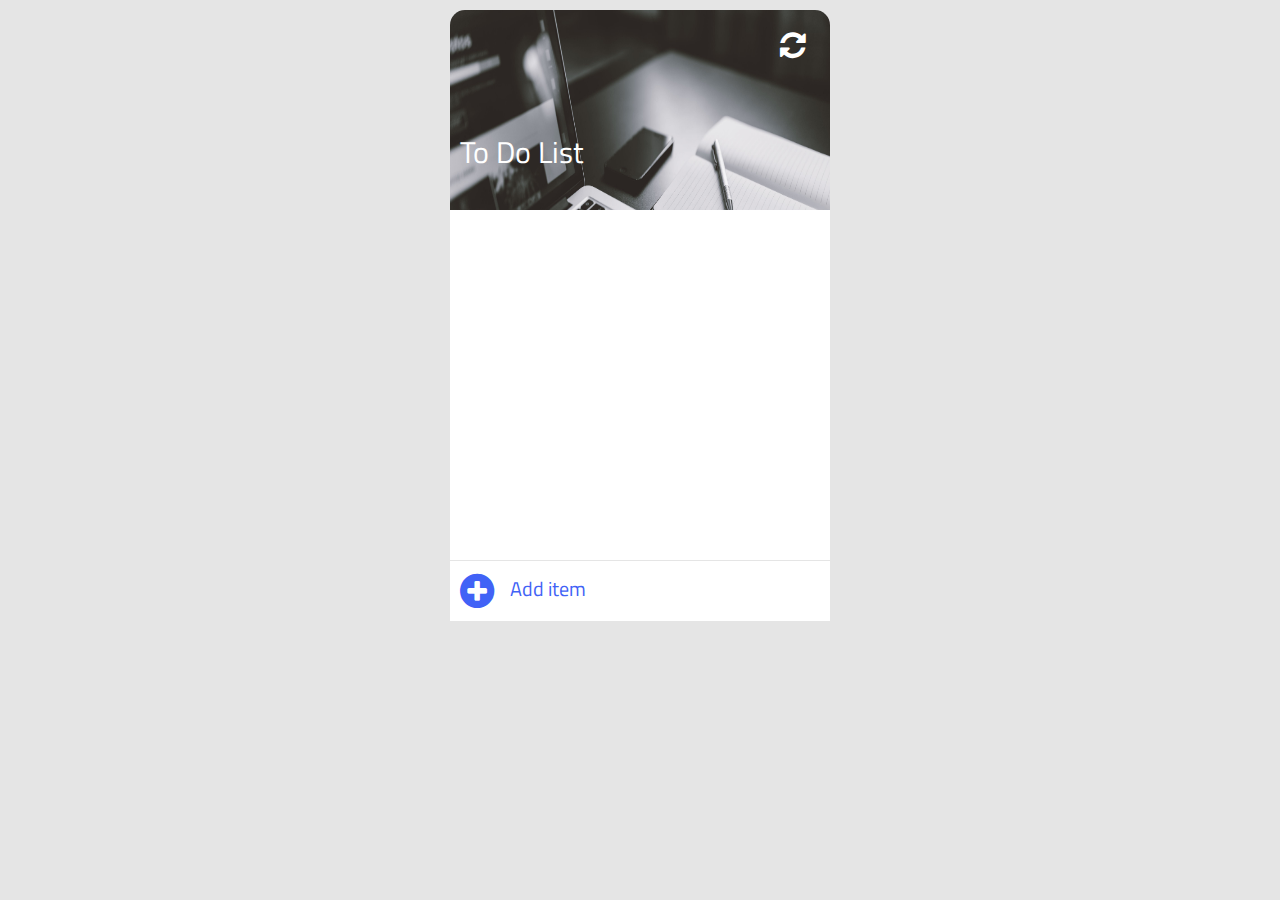
<file: index.html>
<!DOCTYPE html>
<html lang="en">

<head>
  <title> -- To-Do -- </title>
  <meta charset="UTF-8">
  <link rel="stylesheet" href="css\font-awesome.css">
  <link rel="stylesheet" href="css\styles.css">
  <link rel="stylesheet" href="https://fonts.googleapis.com/css?family=Titillium+Web">
</head>

<body>
  <div class="container">
    <div class="header">
      <div class="clear">
        <i class="fa fa-refresh"></i>
      </div>
      <div id="title">
        <p>To Do List</p>
      </div>
    </div>
    <div class="content">
      <ul id="list">
        <!-- <li class="item">
        <i class="fa fa-circle thin co" job="complete" id= "0"></i>
        <p class="text">Coffee</p>
        <i class="fa fa-trash-o delete" job="delete" id="0"></i>
      </li> -->
      </ul>
    </div>
    <div class="add-to-do">
      <i class="fa fa-plus-circle"></i>
      <input type="text" id="input" placeholder="Add item">
    </div>
  </div>
  <script src="js/app.js"></script>
</body>

</html>
</file>
